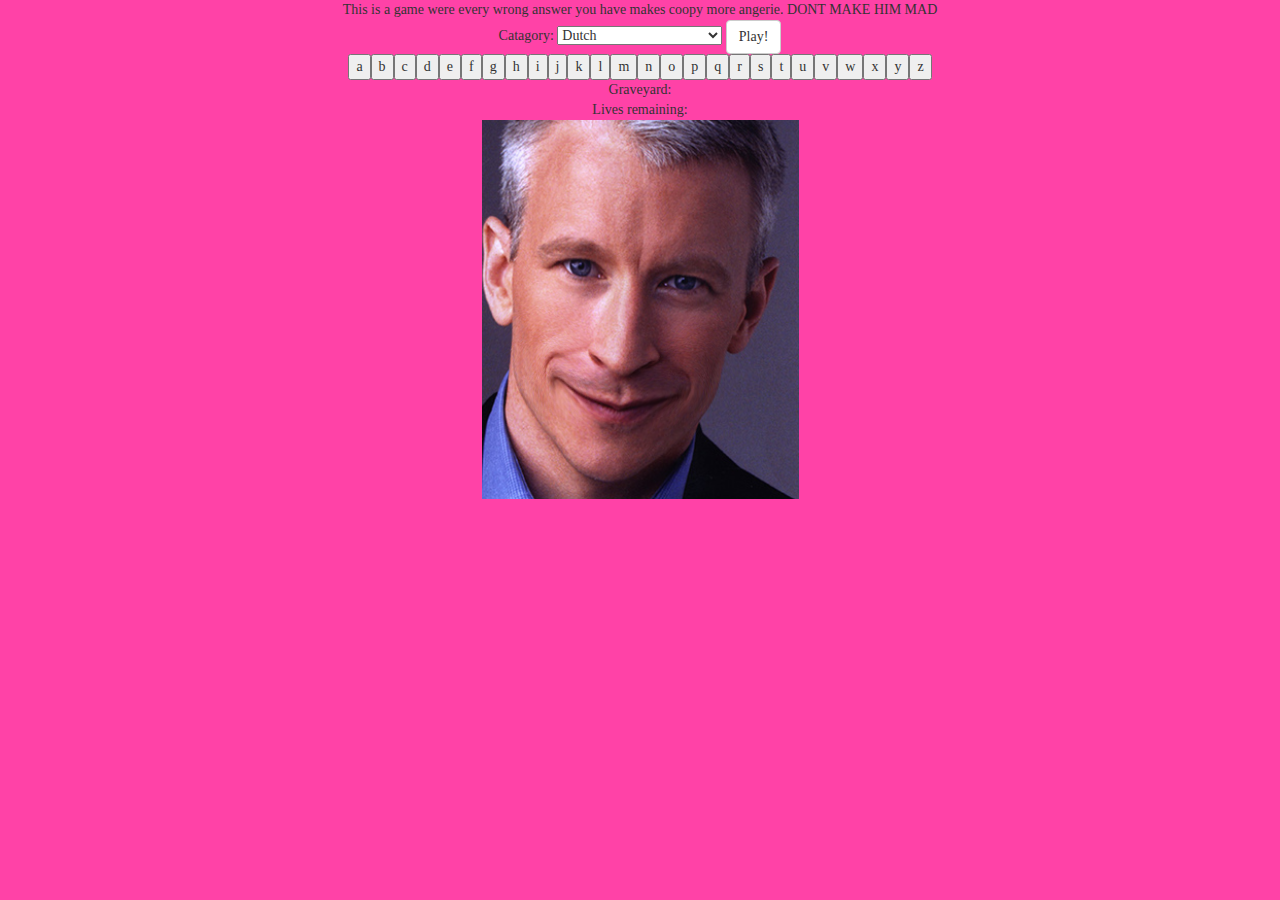
<file: index.html>
<!DOCTYPE html>

<html lang="en">
<head>
    <meta charset="UTF-8">
    <title>Don't make Andy sad!</title>
    <link rel="stylesheet" href="sheet.css"/>
    <link rel="stylesheet" href="https://maxcdn.bootstrapcdn.com/bootstrap/3.3.7/css/bootstrap.min.css">
    <script src="script.js"></script>
</head>
<body id = "wholeThing" onload="makeLetters()">
<div id="title" class = "hasWords">This is a game were every wrong answer you have makes coopy more angerie. DONT MAKE HIM MAD</div>
<div id="cat" class = "hasWords">
    Catagory:
    <select id="catagorie">
        <option value="Dutch">Dutch</option>
        <option value="Latin">Latin Names for Animals</option>
        <option value="Movies"> Movies</option>
        <option value="random"> Random!</option>
    </select>
    <button id="myButton" onclick="giveWord()" class="btn btn-default">Play!</button>
</div>
<div id="letters" class = "hasWords"></div>
<div id="graveWord" class = "hasWords">Graveyard:</div>
<div id="graveyard" class = "hasWords"></div>
<div id="job" class = "hasWords"></div>
<div id ="livesLeft" class = "hasWords">Lives remaining:</div>
<div id="lives" class = "hasWords"></div>
<div id="end" class = "hasWords"></div>
<div id="blank" class = "hasWords"></div>
<div id ="coop"><img src=coop1.png></div>
</body>
</html>
</file>
<file: sheet.css>
.hasWords{
    font-family: Chalkboard;
}
#end{
    font-size: 300px;
}
#wholeThing{
    margin: auto;
    text-align: center;
    background-color: #ff42a7;
}
</file>
